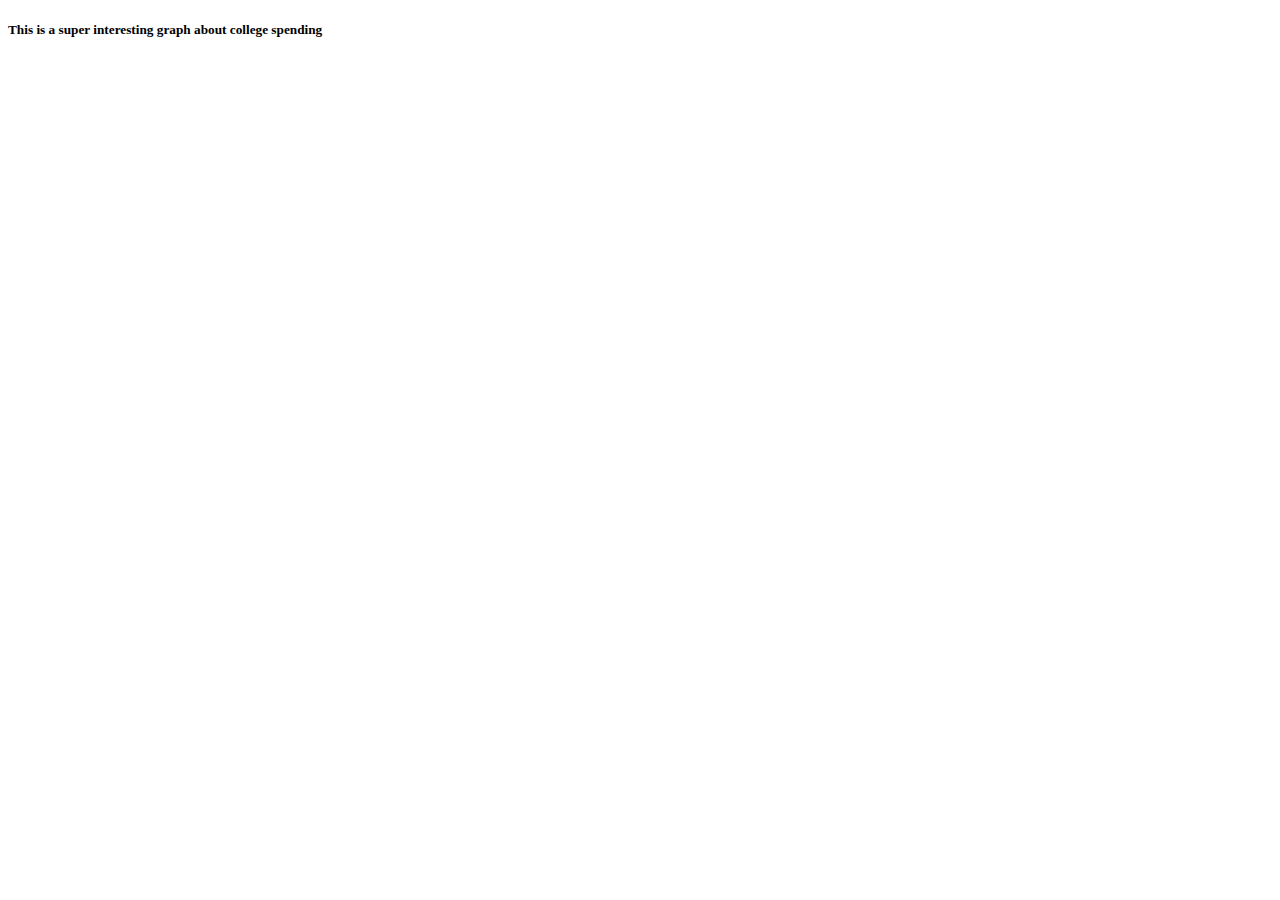
<file: tableau.html>
<!DOCTYPE html>
<html lang="en">
<head>
    <meta charset="UTF-8">
    <meta name="viewport" content="width=device-width, initial-scale=1.0">
    <title>Tableau College Cash Flow</title>
</head>
<body>
    <h5>This is a super interesting graph about college spending</h5>
    <div class='tableauPlaceholder' id='viz1713394092616' style='position: relative'><noscript><a href='#'><img alt='college cash 
        flow ' src='https:&#47;&#47;public.tableau.com&#47;static&#47;images&#47;CO&#47;COLLEGECASHFLOWS&#47;collegecashflow&#47;1_rss.png' 
        style='border: none' /></a></noscript><object class='tableauViz'  style='display:none;'><param name='host_url' value='https%3A%2F%2Fpublic.tableau.com%2F' 
        /> <param name='embed_code_version' value='3' /> <param name='site_root' value='' /><param name='name' value='COLLEGECASHFLOWS&#47;collegecashflow'
         /><param name='tabs' value='no' /><param name='toolbar' value='yes' /><param name='static_image' value='https:&#47;&#47;public.tableau.com&#47;static&#47;
         images&#47;CO&#47;COLLEGECASHFLOWS&#47;collegecashflow&#47;1.png' /> <param name='animate_transition' value='yes' /><param name='display_static_image' 
         value='yes' /><param name='display_spinner' value='yes' /><param name='display_overlay' value='yes' /><param name='display_count' value='yes' /><param 
         name='language' value='en-US' /></object></div>                <script type='text/javascript'>                    var divElement = document.getElementById('viz1713394092616');
          var vizElement = divElement.getElementsByTagName('object')[0];                    vizElement.style.width='900px';vizElement.style.height='1027px';                    
          var scriptElement = document.createElement('script');                    scriptElement.src = 'https://public.tableau.com/javascripts/api/viz_v1.js';                   
           vizElement.parentNode.insertBefore(scriptElement, vizElement);                </script>
</body>
</html>
</file>
